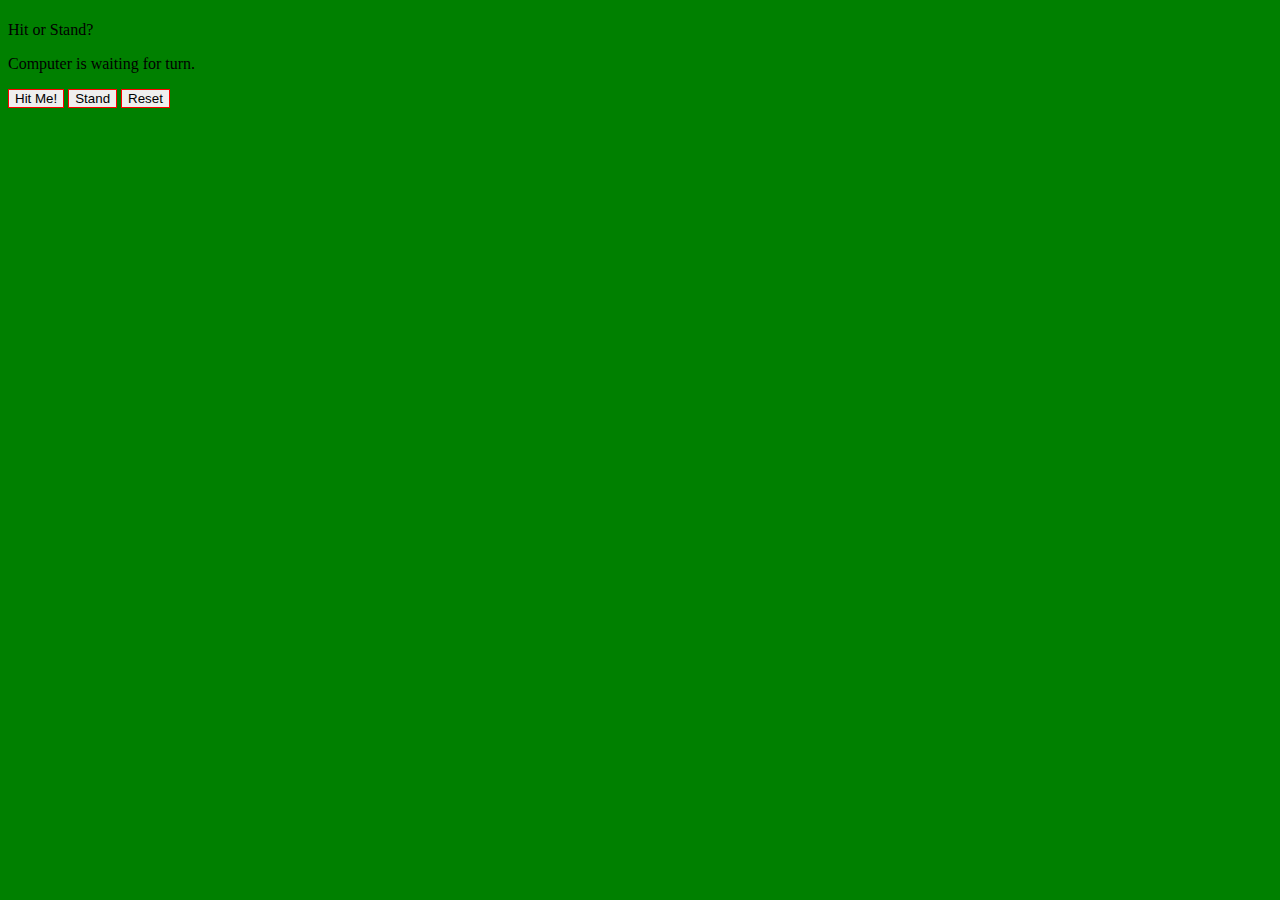
<file: index.html>
<!DOCTYPE html>
<html lang="en">
<head>
    <meta charset="UTF-8">
    <title>Blackjack</title>
    <link href="style.css" rel="stylesheet" type="text/css">
</head>
<body>
<div id="wrapper">
<h1 id="endgametext"></h1>
    <!--<img id="cardTest" alt="cardtest" src="img/Seven.png">-->

    <div id="playersection">
        <p id="playerCroupier"></p>

        <div id="p1CardsDiv"></div>
    </div>


    <div id="computersection">
        <p id="computerCroupier"></p>

        <div id="pcCardsDiv"></div>
    </div>
    <div id="buttons">
        <button id="hitme">Hit Me!</button>
        <button id="stand">Stand</button>
        <button id="reset">Reset</button>
    </div>

</div>
<script src="script.js"></script>
</body>
</html>
</file>
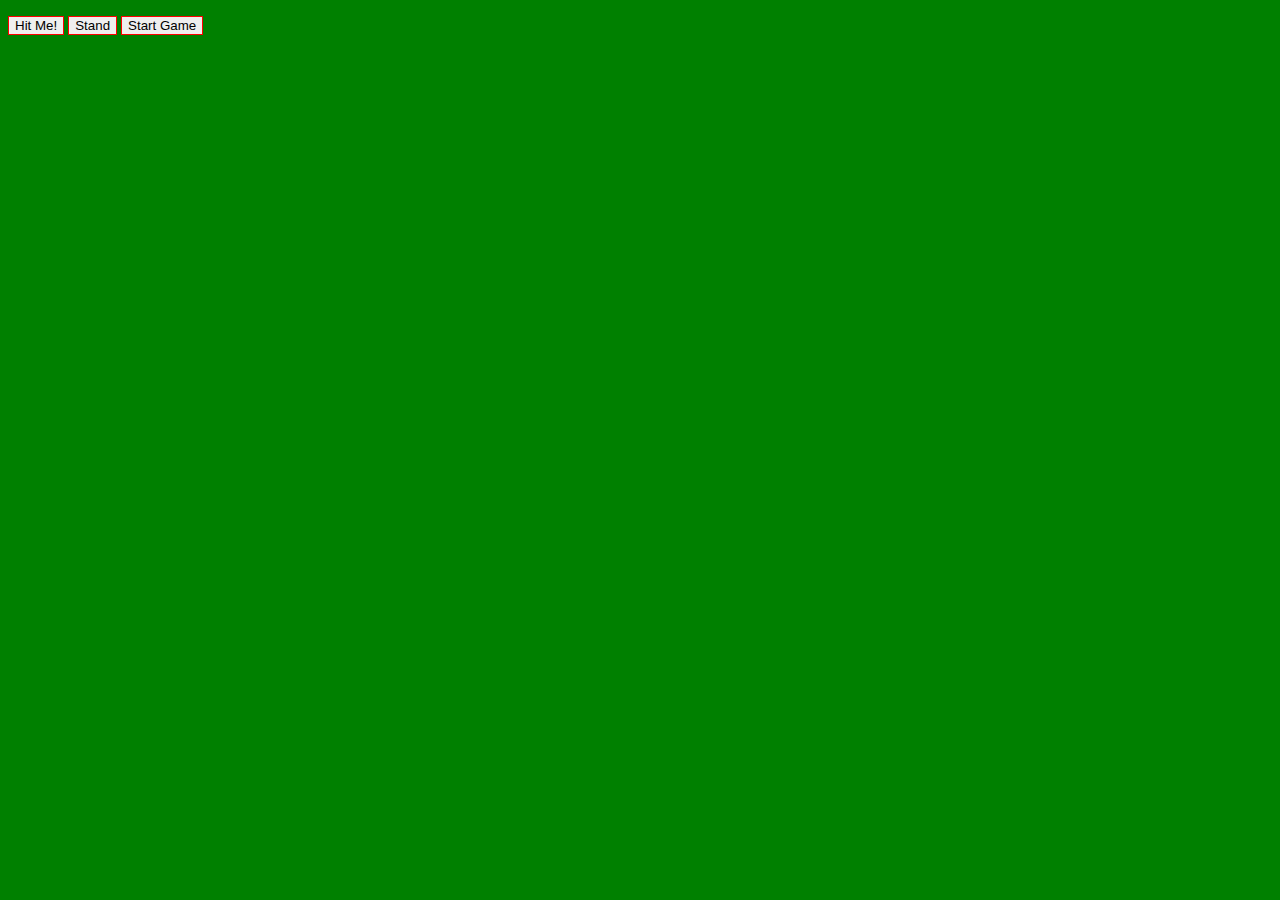
<file: Blackjack.index.html>
<!DOCTYPE html>
<html lang="en">
<head>
    <meta charset="UTF-8">
    <title>Blackjack</title>
    <link href="style.css" rel="stylesheet" type="text/css">
</head>
<body>
<p id ="croupier"></p>
<div id="card"></div>
<div id="hand"></div>
<button id="hitme">Hit Me!</button>
<button id="stand">Stand</button>
<button id="start">Start Game</button>


<script src="script.js"></script>
</body>
</html>
</file>
<file: style.css>
body {
    background-color: green;
}

button {
    border: solid red 1px;
}
</file>
